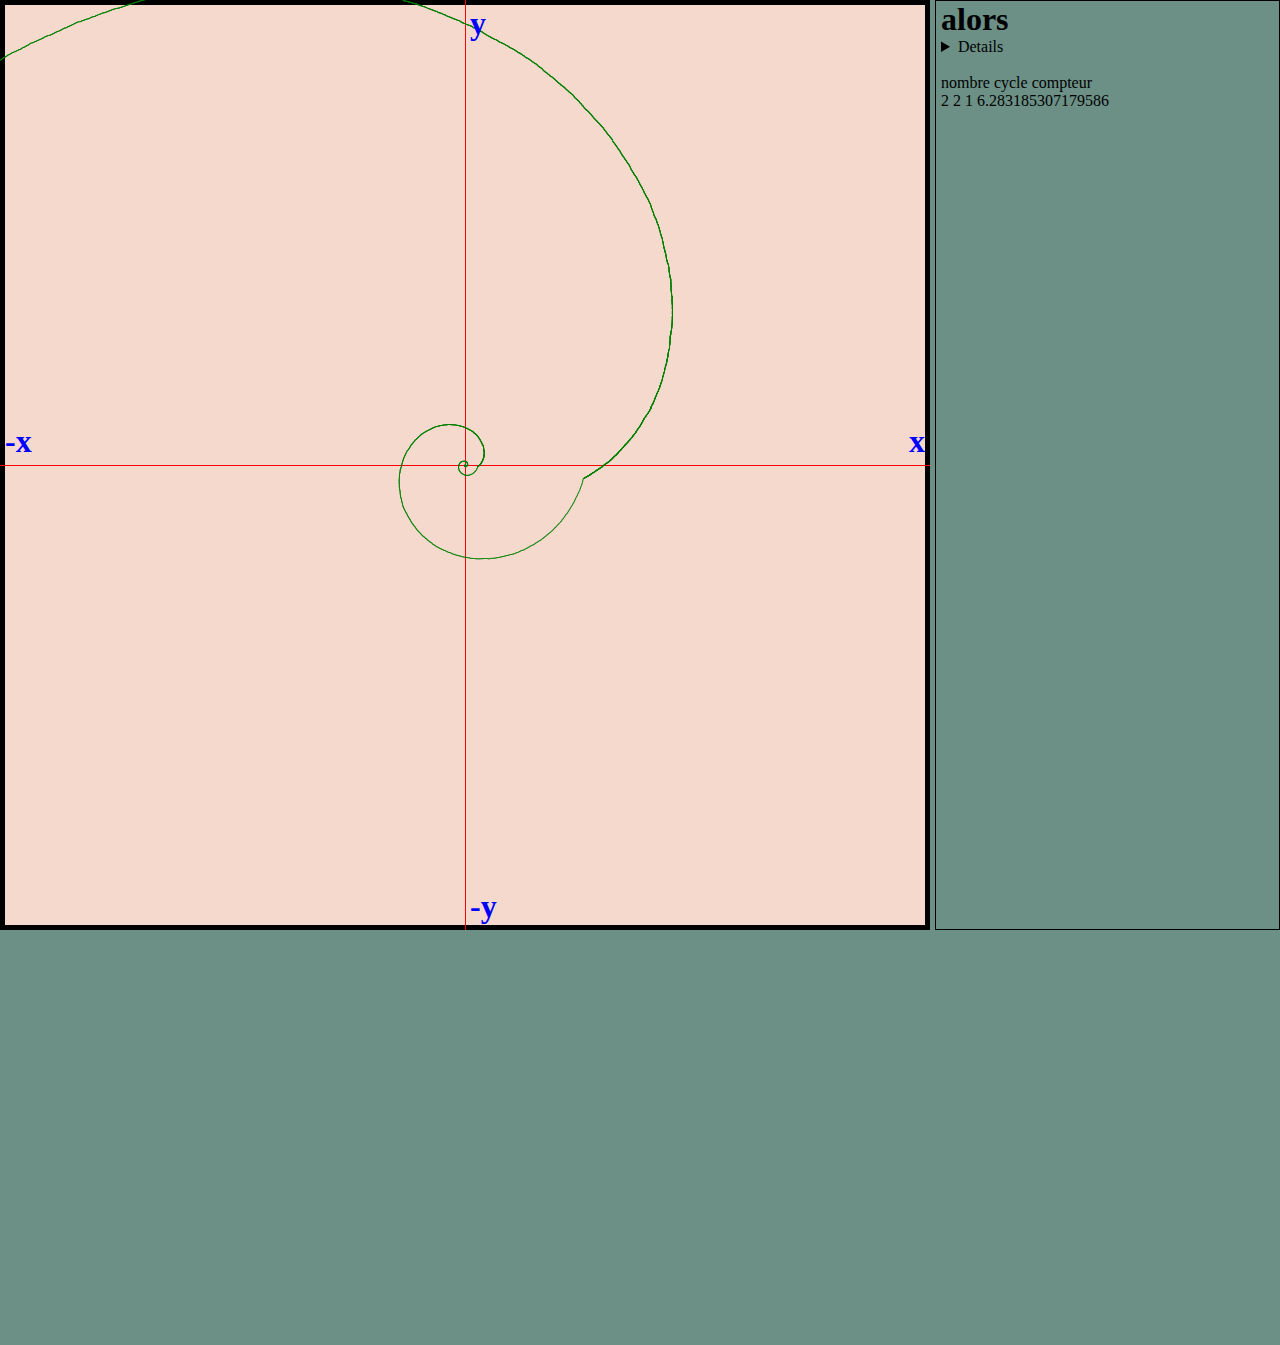
<file: six_algo_i/index.html>
<html lang="fr">
<head>
    <meta charset="UTF-8">
    <meta http-equiv="X-UA-Compatible" content="IE=edge">
    <meta name="viewport" content="width=device-width, initial-scale=1.0">
    
    <title>version 6 algo i</title>
    
    <!-- <script async src="crible.js"></script> -->
    <link rel="stylesheet" href="../CSS/style.css">

    <!-- <script async src="../DOM/docGetEltbyId.js"></script> -->
    <script async src="../ALGORITHMES/crible.js"></script>
    <script async src="../NOTES/explications.js"></script>
    <script async src="app.js"></script>
</head>
<body>
    
    <div id="cadreExterne">
        
        
        
        <div id="onMontreMetatron" class="onMontreMetatron">
            <div id="graphTotal">
                <div id="graph2D_1">
                    <div id="graph2D_2"></div>
                </div>
            </div>
            <DIV id="graphique"></DIV>
            <strong id="ouest">-x</strong>
            <strong id="nord">y</strong>
            <strong id="est">x</strong>
            <strong id="sud">-y</strong>
        </div>
        
        <div id="boutonsEtinformations">
            <h1>alors</h1>
            <div>
                <details id="details"></details>
            </div>
            
            <div id="premier"></div>
            <div id="repeter"></div>
            <div id="savoir"></div>
        </div>
    
</body>
</html>
</file>
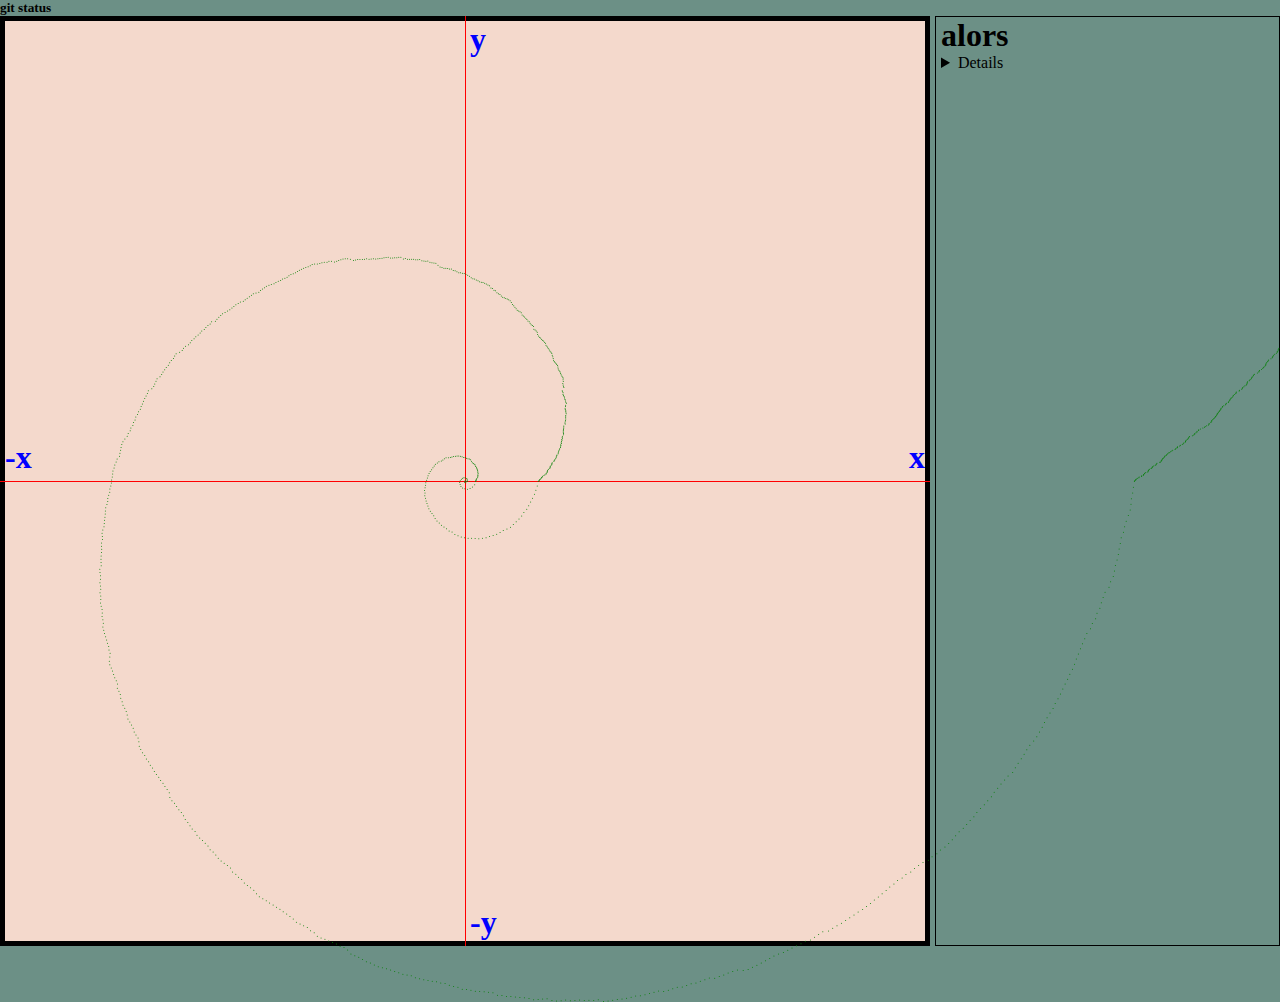
<file: six_algo_ii/index.html>
<html lang="fr">
<head>
    <meta charset="UTF-8">
    <meta http-equiv="X-UA-Compatible" content="IE=edge">
    <meta name="viewport" content="width=device-width, initial-scale=1.0">
    
    <title>version 6 algo ii</title>
    
    <!-- <script async src="crible.js"></script> -->
    <link rel="stylesheet" href="../CSS/style.css">

    <!-- <script async src="../DOM/docGetEltbyId.js"></script> -->
    <script async src="../ALGORITHMES/crible.js"></script>
    <script async src="../NOTES/explications.js"></script>
    <script async src="app.js"></script>
</head>
<body>

    <h5>git status</h5>
    
    <div id="cadreExterne">
        
        
        
        <div id="onMontreMetatron" class="onMontreMetatron">
            <div id="graphTotal">
                <div id="graph2D_1">
                    <div id="graph2D_2"></div>
                </div>
            </div>
            <DIV id="graphique"></DIV>
            <strong id="ouest">-x</strong>
            <strong id="nord">y</strong>
            <strong id="est">x</strong>
            <strong id="sud">-y</strong>
        </div>
        
        <div id="boutonsEtinformations">
            <h1>alors</h1>
            <div>
                <details id="details"></details>
            </div>
            
            <div id="premier"></div>
            <div id="repeter"></div>
            <div id="savoir"></div>
        </div>
    
</body>
</html>
</file>
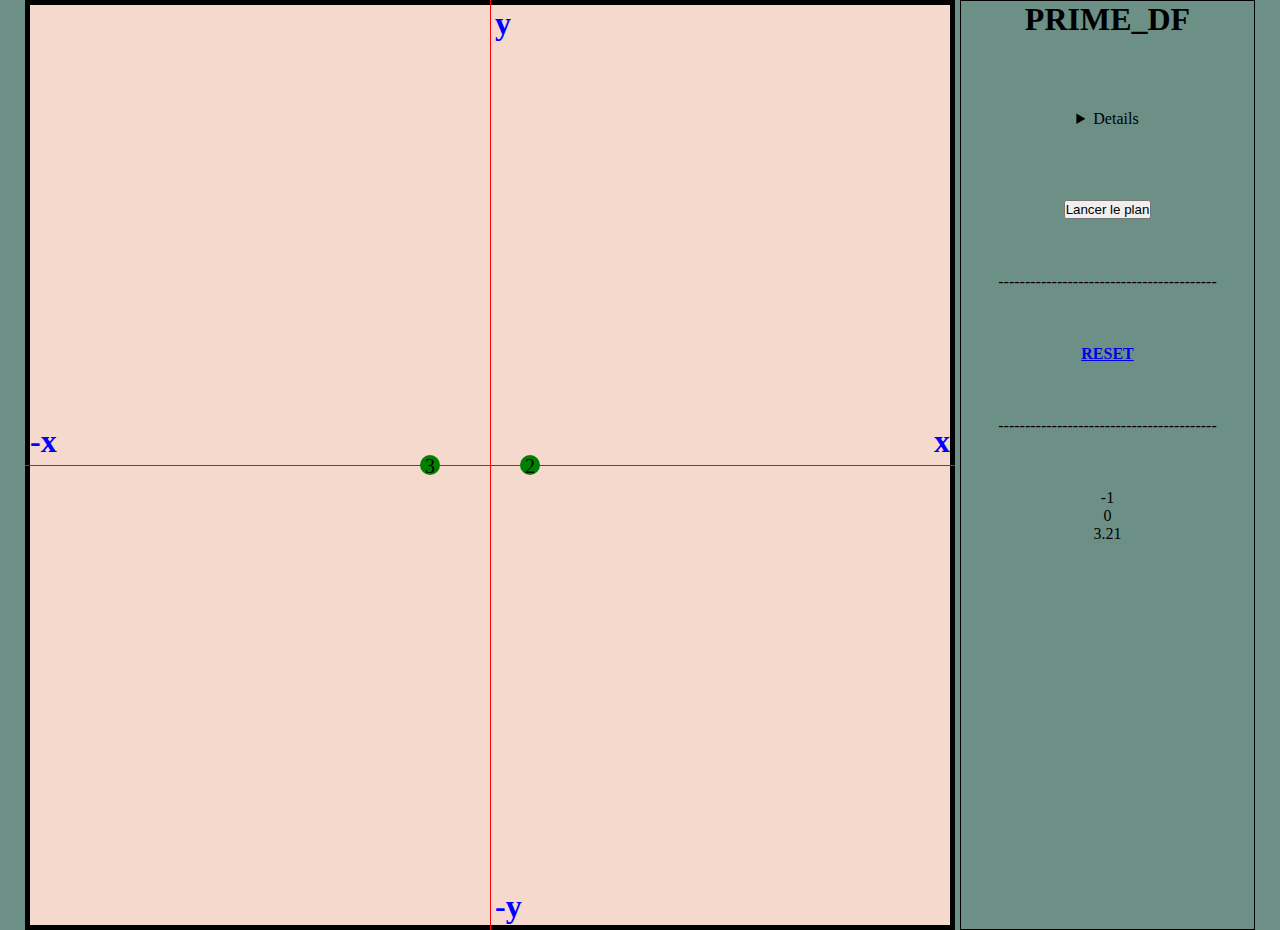
<file: W_work/un/index.html>
<html lang="fr">
<head>
    <meta charset="UTF-8">
    <meta http-equiv="X-UA-Compatible" content="IE=edge">
    <meta name="viewport" content="width=device-width, initial-scale=1.0">
    <title>PRIME_DF</title>
    <link rel="stylesheet" href="style.css">
    <script async src="app.js"></script>
    <script async src="dom.js"></script>
    <script async src="crible.js"></script>
</head>
<body>

    <main>

        <center>
            <div id="cadreExterne">
        
        
        
                <div id="onMontreMetatron" class="onMontreMetatron">
                    <div id="graphTotal">
                        <div id="graph2D_1">
                            <div id="graph2D_2"></div>
                        </div>
                    </div>
                    <DIV id="plan"></DIV>
                    <strong id="ouest">-x</strong>
                    <strong id="nord">y</strong>
                    <strong id="est">x</strong>
                    <strong id="sud">-y</strong>
                </div>
        
                <div id="boutonsEtinformations">
        
                    <h1>PRIME_DF</h1>
                    <br><br><br><br>
                    <details>
                        <h2>Les derniers sont les premiers.</h2>
                        <p>
                            Explication :
                            <br><br>
                            2-3
                            <br>
                            On coupe en 2 compartiments parce que ça commence par 2.
                            <br><br>
                            3-5-7
                            <br>
                            On coupe en 3 compartiments parce que ça commence par 3.
                            <br><br>
                            7-11-13-17-19-23-29
                            <br>
                            On coupe en 7 compartiments parce que ça commence par 7.
                            <br><br>
                        </p>
                        <p>
                            <br>
                            On pourrait par la suite essayer une stratégie différente, 
                            auquel je viens de penser, et faire du coup : <br>
                            2-3 <br>
                            5-7-11-13-17 <br>
                            19-23-29-etc... (une suite de 19 np consécutif commençant par 19)
                        </p>
                    </details>

                    
                    <br><br><br><br>
        
                    <button onclick="planUnique()">Lancer le plan</button>
        
                    
                    
                    <br><br><br><br>
                    -----------------------------------------
                    <br><br><br><br>
        
                    <a href="index.html"><strong>RESET</strong></a>

                    <br><br><br><br>
                    -----------------------------------------
                    <br><br><br><br>

                    <div id="voir"></div>
                    <div id="revoir"></div>

                    <div id="encore"></div>


                    <br><br>
<!-- 
                    <input type=button onMouseOver="document.all.texte.innerText='Salut !'" value="Ok !">
                    <p id="texte"></p> -->

                </div>
        
        
            </div>
        </center>
        </main>
    
</body>
</html>
</file>
<file: CSS/style.css>
*,
::before,
::after{
    margin: 0;
    padding: 0;
    box-sizing: border-box; /*hyper imp !!! */
}
body{background-color: rgb(108, 144, 134);}
main{
    margin-left: 25px;
    margin-right: 25px;
    /* font-size: 2em; */
    background-color: rgb(108, 144, 134);
}


/* Graphique ============================================== */

.onMontreMetatron{
    width : 930px;
    height: 930px;

    position: relative;
    background-color: rgb(244, 217, 204);
    border: 5px solid black;
    display: flex;
    justify-content: center;
    align-items: center;
}

#graph2D_1{
    width:930px;
    height: 0.1px;
    background-color: red;
    display: flex;
    justify-content: center;
    align-items: center;
}

#graph2D_2{
    width:0.1px;
    height: 930px;
    background-color: red;

    display: flex;
    position: relative;
    transform-style: preserve-3d;
}

#graphique {
    width : 930px;
    height: 930px;

    position: absolute;
    display: flex;
    justify-content: center;
    align-items: center;
}


.faceD {
    position: absolute;
    border-radius: 50%;
}

#ouest, #nord, #est, #sud{
    position:absolute;
    font-size: 2em;
    color: blue;
}
#ouest{left: 0px;bottom: 465px;}
#nord{left: 465px;top: 0px;}
#est{right: 0px;bottom: 465px;}
#sud{left: 465px;bottom: 0px;}

#carre{
    width:10px;
    height: 10px;
    position: fixed;

    text-align: center;
    display: table;
}

span {
    display: table-cell;
    vertical-align: middle;
    font-size: 0.2em;
}

/* Graphique ============================================== */



#cadreExterne{
    display: flex;
}

#boutonsEtinformations{
    margin-left: 5px;
    padding-left: 5px;
    width : 800px;
    border: 1px solid black;
}


h3{
    color:red;
}

#xyz, #valeurDeLaConst{ font-size: 3em;}
</file>
<file: W_work/un/style.css>
*,
::before,
::after{
    margin: 0;
    padding: 0;
    box-sizing: border-box; /*hyper imp !!! */
}
body{background-color: rgb(108, 144, 134);}
main{
    margin-left: 25px;
    margin-right: 25px;
    /* font-size: 2em; */
    background-color: rgb(108, 144, 134);
}


/* Graphique ============================================== */

.onMontreMetatron{
    width : 930px;
    height: 930px;

    position: relative;
    background-color: rgb(244, 217, 204);
    border: 5px solid black;
    display: flex;
    justify-content: center;
    align-items: center;
}

#graph2D_1{
    width:930px;
    height: 0.1px;
    background-color: red;
    display: flex;
    justify-content: center;
    align-items: center;
}

#graph2D_2{
    width:0.1px;
    height: 930px;
    background-color: red;

    display: flex;
    position: relative;
    transform-style: preserve-3d;
}

#plan {
    width : 930px;
    height: 930px;

    position: absolute;
    display: flex;
    justify-content: center;
    align-items: center;
}


.faceD {
    position: absolute;
    border-radius: 50%;
}

#ouest, #nord, #est, #sud{
    position:absolute;
    font-size: 2em;
    color: blue;
}
#ouest{left: 0px;bottom: 465px;}
#nord{left: 465px;top: 0px;}
#est{right: 0px;bottom: 465px;}
#sud{left: 465px;bottom: 0px;}

#carre{
    width:10px;
    height: 10px;
    position: fixed;

    text-align: center;
    display: table;
}

span {
    display: table-cell;
    vertical-align: middle;
    font-size: 0.2em;
}

/* Graphique ============================================== */



#cadreExterne{
    display: flex;
}

#boutonsEtinformations{
    margin-left: 5px;
    width : 800px;
    border: 1px solid black;
}


h3{
    color:red;
}

#xyz, #valeurDeLaConst{ font-size: 3em;}
</file>
